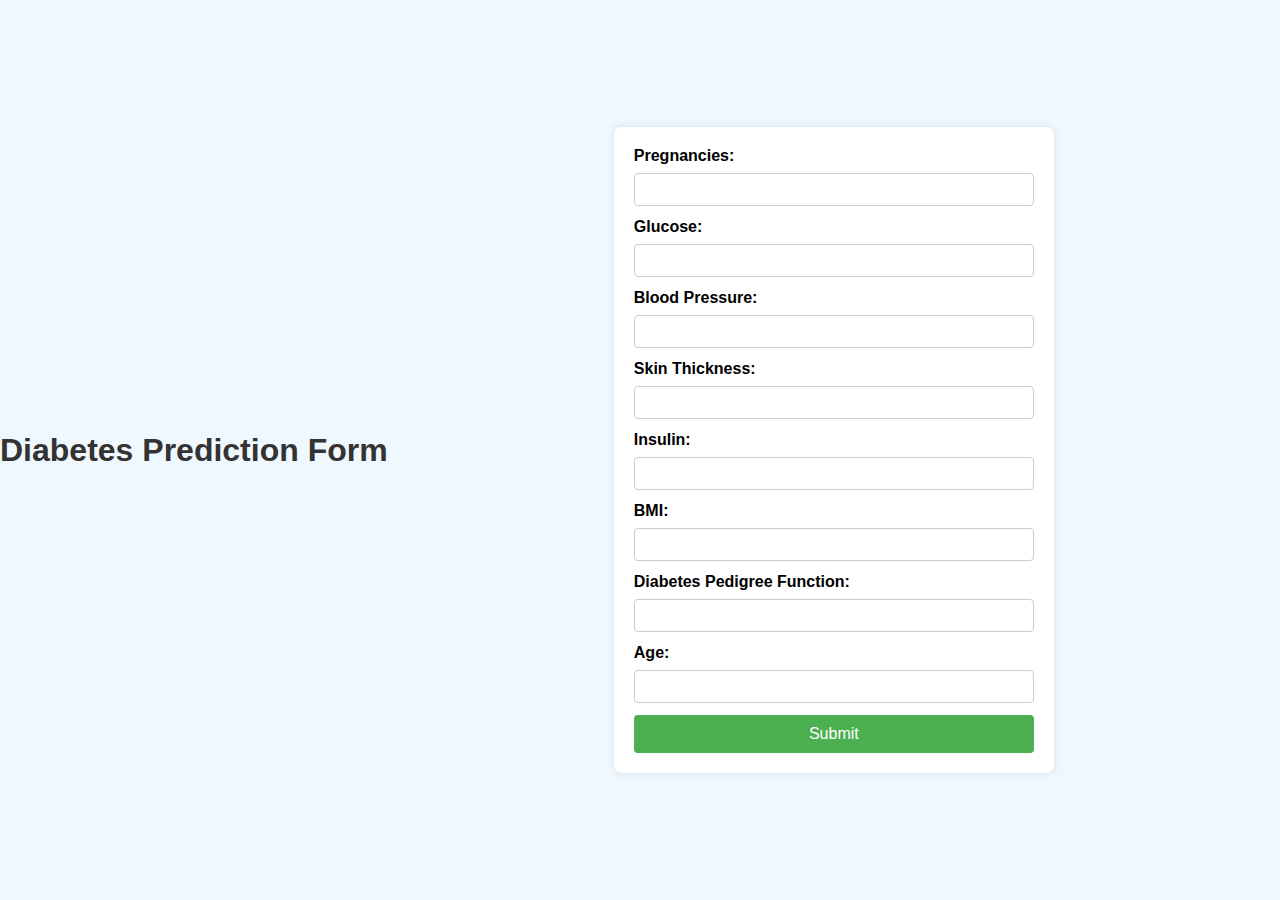
<file: templates/index.html>
<!DOCTYPE html>
<html lang="en">
  <head>
    <meta charset="UTF-8" />
    <meta name="viewport" content="width=device-width, initial-scale=1.0" />
    <title>Diabetes Form</title>
    <style>
      body {
        font-family: Arial, sans-serif;
        background-color: #f0f8ff;
        margin: 0;
        padding: 0;
        display: flex;
        justify-content: center;
        align-items: center;
        height: 100vh;
        overflow: hidden; /* Prevent vertical overflow */
      }

      h1 {
        color: #333;
        text-align: center;
      }

      form {
        background-color: #fff;
        padding: 20px;
        border-radius: 8px;
        box-shadow: 0 0 10px rgba(0, 0, 0, 0.1);
        width: 90%; /* Adjust width for better fit */
        max-width: 400px; /* Limit max width */
        margin: auto; /* Center form */
      }

      label {
        display: block;
        margin-bottom: 8px;
        font-weight: bold;
      }

      input[type="number"] {
        width: 100%;
        padding: 8px;
        margin-bottom: 12px; /* Adjust margin for compactness */
        border: 1px solid #ccc;
        border-radius: 4px;
        box-sizing: border-box;
      }

      button {
        width: 100%;
        padding: 10px;
        background-color: #4caf50;
        color: white;
        border: none;
        border-radius: 4px;
        cursor: pointer;
        font-size: 16px;
      }

      button:hover {
        background-color: #45a049;
      }
    </style>
  </head>
  <body>
    <h1>Diabetes Prediction Form</h1>
    <form action="{{ url_for('home') }}" method="post">
      <label for="Pregnancies">Pregnancies:</label>
      <input type="number" id="Pregnancies" name="Pregnancies" required />

      <label for="Glucose">Glucose:</label>
      <input type="number" id="Glucose" name="Glucose" step="any" required />

      <label for="BloodPressure">Blood Pressure:</label>
      <input
        type="number"
        id="BloodPressure"
        name="BloodPressure"
        step="any"
        required
      />

      <label for="SkinThickness">Skin Thickness:</label>
      <input
        type="number"
        id="SkinThickness"
        name="SkinThickness"
        step="any"
        required
      />

      <label for="Insulin">Insulin:</label>
      <input type="number" id="Insulin" name="Insulin" step="any" required />

      <label for="BMI">BMI:</label>
      <input type="number" id="BMI" name="BMI" step="any" required />

      <label for="DiabetesPedigreeFunction">Diabetes Pedigree Function:</label>
      <input
        type="number"
        id="DiabetesPedigreeFunction"
        name="DiabetesPedigreeFunction"
        step="any"
        required
      />

      <label for="Age">Age:</label>
      <input type="number" id="Age" name="Age" step="any" required />

      <button type="submit">Submit</button>
    </form>
  </body>
</html>
</file>
